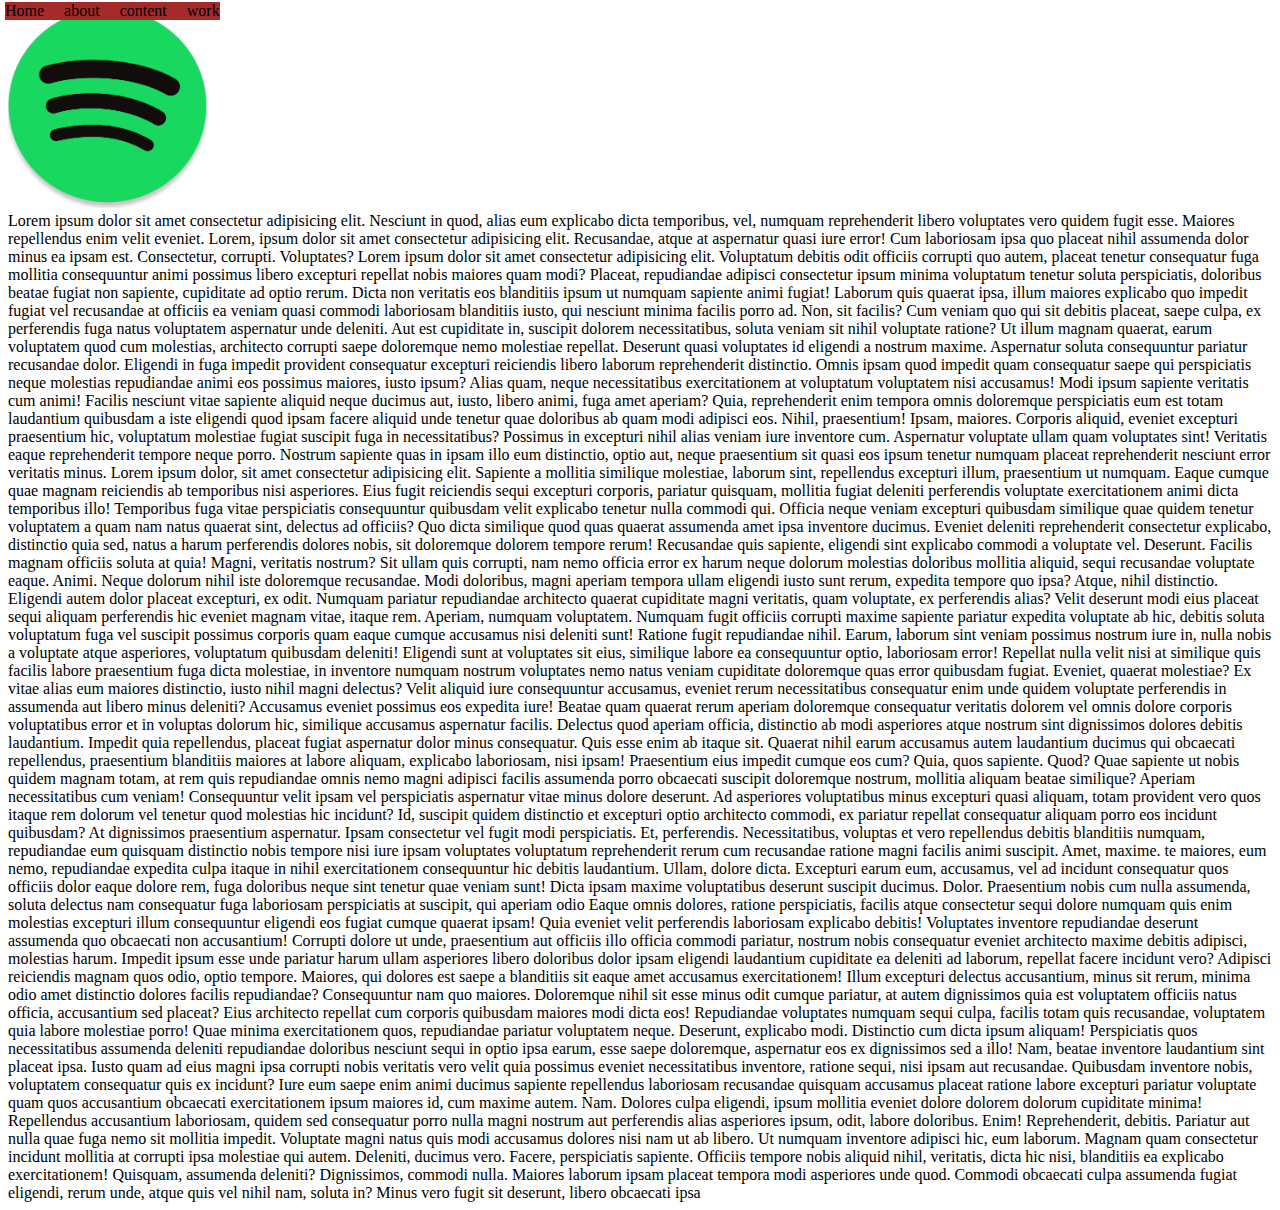
<file: index.html>
<!DOCTYPE html>
<html lang="en">

<head>
    <meta charset="UTF-8">
    <meta name="viewport" content="width=device-width, initial-scale=1.0">
    <title>Document</title>
    <style>
        /* div {
            height: 200px;
            width: 200px;
            border: 2px solid blue;
            overflow:visible;
        } */
         /* div{
            position: absolute;
            top: 0px;
            left: 0px;
         } */
          .fixed{
            display: flex;
            position: fixed;
            top: 2px;
            left: 5px;
            background-color: brown;
           z-index: 1;
          }
      
    </style>
</head>

<body>
    <div class="fixed" style="display: flex;gap: 20px;">
      <div>Home</div>
      <div>about</div>
      <div>content</div>
      <div>work</div>
    </div>
    <img src="logo.png" height="200px" width="200px" alt="rfeter">
    <div>Lorem ipsum dolor sit amet consectetur adipisicing elit. Nesciunt in quod, alias eum explicabo dicta
        temporibus, vel, numquam reprehenderit libero voluptates vero quidem fugit esse. Maiores repellendus enim velit
        eveniet.
    Lorem, ipsum dolor sit amet consectetur adipisicing elit. Recusandae, atque at aspernatur quasi iure error! Cum laboriosam ipsa quo placeat nihil assumenda dolor minus ea ipsam est. Consectetur, corrupti. Voluptates?
Lorem ipsum dolor sit amet consectetur adipisicing elit. Voluptatum debitis odit officiis corrupti quo autem, placeat tenetur consequatur fuga mollitia consequuntur animi possimus libero excepturi repellat nobis maiores quam modi?
Placeat, repudiandae adipisci consectetur ipsum minima voluptatum tenetur soluta perspiciatis, doloribus beatae fugiat non sapiente, cupiditate ad optio rerum. Dicta non veritatis eos blanditiis ipsum ut numquam sapiente animi fugiat!
Laborum quis quaerat ipsa, illum maiores explicabo quo impedit fugiat vel recusandae at officiis ea veniam quasi commodi laboriosam blanditiis iusto, qui nesciunt minima facilis porro ad. Non, sit facilis?
Cum veniam quo qui sit debitis placeat, saepe culpa, ex perferendis fuga natus voluptatem aspernatur unde deleniti. Aut est cupiditate in, suscipit dolorem necessitatibus, soluta veniam sit nihil voluptate ratione?
Ut illum magnam quaerat, earum voluptatem quod cum molestias, architecto corrupti saepe doloremque nemo molestiae repellat. Deserunt quasi voluptates id eligendi a nostrum maxime. Aspernatur soluta consequuntur pariatur recusandae dolor.
Eligendi in fuga impedit provident consequatur excepturi reiciendis libero laborum reprehenderit distinctio. Omnis ipsam quod impedit quam consequatur saepe qui perspiciatis neque molestias repudiandae animi eos possimus maiores, iusto ipsum?
Alias quam, neque necessitatibus exercitationem at voluptatum voluptatem nisi accusamus! Modi ipsum sapiente veritatis cum animi! Facilis nesciunt vitae sapiente aliquid neque ducimus aut, iusto, libero animi, fuga amet aperiam?
Quia, reprehenderit enim tempora omnis doloremque perspiciatis eum est totam laudantium quibusdam a iste eligendi quod ipsam facere aliquid unde tenetur quae doloribus ab quam modi adipisci eos. Nihil, praesentium!
Ipsam, maiores. Corporis aliquid, eveniet excepturi praesentium hic, voluptatum molestiae fugiat suscipit fuga in necessitatibus? Possimus in excepturi nihil alias veniam iure inventore cum. Aspernatur voluptate ullam quam voluptates sint!
Veritatis eaque reprehenderit tempore neque porro. Nostrum sapiente quas in ipsam illo eum distinctio, optio aut, neque praesentium sit quasi eos ipsum tenetur numquam placeat reprehenderit nesciunt error veritatis minus.
Lorem ipsum dolor, sit amet consectetur adipisicing elit. Sapiente a mollitia similique molestiae, laborum sint, repellendus excepturi illum, praesentium ut numquam. Eaque cumque quae magnam reiciendis ab temporibus nisi asperiores.
Eius fugit reiciendis sequi excepturi corporis, pariatur quisquam, mollitia fugiat deleniti perferendis voluptate exercitationem animi dicta temporibus illo! Temporibus fuga vitae perspiciatis consequuntur quibusdam velit explicabo tenetur nulla commodi qui.
Officia neque veniam excepturi quibusdam similique quae quidem tenetur voluptatem a quam nam natus quaerat sint, delectus ad officiis? Quo dicta similique quod quas quaerat assumenda amet ipsa inventore ducimus.
Eveniet deleniti reprehenderit consectetur explicabo, distinctio quia sed, natus a harum perferendis dolores nobis, sit doloremque dolorem tempore rerum! Recusandae quis sapiente, eligendi sint explicabo commodi a voluptate vel. Deserunt.
Facilis magnam officiis soluta at quia! Magni, veritatis nostrum? Sit ullam quis corrupti, nam nemo officia error ex harum neque dolorum molestias doloribus mollitia aliquid, sequi recusandae voluptate eaque. Animi.
Neque dolorum nihil iste doloremque recusandae. Modi doloribus, magni aperiam tempora ullam eligendi iusto sunt rerum, expedita tempore quo ipsa? Atque, nihil distinctio. Eligendi autem dolor placeat excepturi, ex odit.
Numquam pariatur repudiandae architecto quaerat cupiditate magni veritatis, quam voluptate, ex perferendis alias? Velit deserunt modi eius placeat sequi aliquam perferendis hic eveniet magnam vitae, itaque rem. Aperiam, numquam voluptatem.
Numquam fugit officiis corrupti maxime sapiente pariatur expedita voluptate ab hic, debitis soluta voluptatum fuga vel suscipit possimus corporis quam eaque cumque accusamus nisi deleniti sunt! Ratione fugit repudiandae nihil.
Earum, laborum sint veniam possimus nostrum iure in, nulla nobis a voluptate atque asperiores, voluptatum quibusdam deleniti! Eligendi sunt at voluptates sit eius, similique labore ea consequuntur optio, laboriosam error!
Repellat nulla velit nisi at similique quis facilis labore praesentium fuga dicta molestiae, in inventore numquam nostrum voluptates nemo natus veniam cupiditate doloremque quas error quibusdam fugiat. Eveniet, quaerat molestiae?
Ex vitae alias eum maiores distinctio, iusto nihil magni delectus? Velit aliquid iure consequuntur accusamus, eveniet rerum necessitatibus consequatur enim unde quidem voluptate perferendis in assumenda aut libero minus deleniti?
Accusamus eveniet possimus eos expedita iure! Beatae quam quaerat rerum aperiam doloremque consequatur veritatis dolorem vel omnis dolore corporis voluptatibus error et in voluptas dolorum hic, similique accusamus aspernatur facilis.
Delectus quod aperiam officia, distinctio ab modi asperiores atque nostrum sint dignissimos dolores debitis laudantium. Impedit quia repellendus, placeat fugiat aspernatur dolor minus consequatur. Quis esse enim ab itaque sit.
Quaerat nihil earum accusamus autem laudantium ducimus qui obcaecati repellendus, praesentium blanditiis maiores at labore aliquam, explicabo laboriosam, nisi ipsam! Praesentium eius impedit cumque eos cum? Quia, quos sapiente. Quod?
Quae sapiente ut nobis quidem magnam totam, at rem quis repudiandae omnis nemo magni adipisci facilis assumenda porro obcaecati suscipit doloremque nostrum, mollitia aliquam beatae similique? Aperiam necessitatibus cum veniam!
Consequuntur velit ipsam vel perspiciatis aspernatur vitae minus dolore deserunt. Ad asperiores voluptatibus minus excepturi quasi aliquam, totam provident vero quos itaque rem dolorum vel tenetur quod molestias hic incidunt?
Id, suscipit quidem distinctio et excepturi optio architecto commodi, ex pariatur repellat consequatur aliquam porro eos incidunt quibusdam? At dignissimos praesentium aspernatur. Ipsam consectetur vel fugit modi perspiciatis. Et, perferendis.
Necessitatibus, voluptas et vero repellendus debitis blanditiis numquam, repudiandae eum quisquam distinctio nobis tempore nisi iure ipsam voluptates voluptatum reprehenderit rerum cum recusandae ratione magni facilis animi suscipit. Amet, maxime.
te maiores, eum nemo, repudiandae expedita culpa itaque in nihil exercitationem consequuntur hic debitis laudantium. Ullam, dolore dicta.
Excepturi earum eum, accusamus, vel ad incidunt consequatur quos officiis dolor eaque dolore rem, fuga doloribus neque sint tenetur quae veniam sunt! Dicta ipsam maxime voluptatibus deserunt suscipit ducimus. Dolor.
Praesentium nobis cum nulla assumenda, soluta delectus nam consequatur fuga laboriosam perspiciatis at suscipit, qui aperiam odio
Eaque omnis dolores, ratione perspiciatis, facilis atque consectetur sequi dolore numquam quis enim molestias excepturi illum consequuntur eligendi eos fugiat cumque quaerat ipsam! Quia eveniet velit perferendis laboriosam explicabo debitis!
Voluptates inventore repudiandae deserunt assumenda quo obcaecati non accusantium! Corrupti dolore ut unde, praesentium aut officiis illo officia commodi pariatur, nostrum nobis consequatur eveniet architecto maxime debitis adipisci, molestias harum.
Impedit ipsum esse unde pariatur harum ullam asperiores libero doloribus dolor ipsam eligendi laudantium cupiditate ea deleniti ad laborum, repellat facere incidunt vero? Adipisci reiciendis magnam quos odio, optio tempore.
Maiores, qui dolores est saepe a blanditiis sit eaque amet accusamus exercitationem! Illum excepturi delectus accusantium, minus sit rerum, minima odio amet distinctio dolores facilis repudiandae? Consequuntur nam quo maiores.
Doloremque nihil sit esse minus odit cumque pariatur, at autem dignissimos quia est voluptatem officiis natus officia, accusantium sed placeat? Eius architecto repellat cum corporis quibusdam maiores modi dicta eos!
Repudiandae voluptates numquam sequi culpa, facilis totam quis recusandae, voluptatem quia labore molestiae porro! Quae minima exercitationem quos, repudiandae pariatur voluptatem neque. Deserunt, explicabo modi. Distinctio cum dicta ipsum aliquam!
Perspiciatis quos necessitatibus assumenda deleniti repudiandae doloribus nesciunt sequi in optio ipsa earum, esse saepe doloremque, aspernatur eos ex dignissimos sed a illo! Nam, beatae inventore laudantium sint placeat ipsa.
Iusto quam ad eius magni ipsa corrupti nobis veritatis vero velit quia possimus eveniet necessitatibus inventore, ratione sequi, nisi ipsam aut recusandae. Quibusdam inventore nobis, voluptatem consequatur quis ex incidunt?
Iure eum saepe enim animi ducimus sapiente repellendus laboriosam recusandae quisquam accusamus placeat ratione labore excepturi pariatur voluptate quam quos accusantium obcaecati exercitationem ipsum maiores id, cum maxime autem. Nam.
Dolores culpa eligendi, ipsum mollitia eveniet dolore dolorem dolorum cupiditate minima! Repellendus accusantium laboriosam, quidem sed consequatur porro nulla magni nostrum aut perferendis alias asperiores ipsum, odit, labore doloribus. Enim!
Reprehenderit, debitis. Pariatur aut nulla quae fuga nemo sit mollitia impedit. Voluptate magni natus quis modi accusamus dolores nisi nam ut ab libero. Ut numquam inventore adipisci hic, eum laborum.
Magnam quam consectetur incidunt mollitia at corrupti ipsa molestiae qui autem. Deleniti, ducimus vero. Facere, perspiciatis sapiente. Officiis tempore nobis aliquid nihil, veritatis, dicta hic nisi, blanditiis ea explicabo exercitationem!
Quisquam, assumenda deleniti? Dignissimos, commodi nulla. Maiores laborum ipsam placeat tempora modi asperiores unde quod. Commodi obcaecati culpa assumenda fugiat eligendi, rerum unde, atque quis vel nihil nam, soluta in?
Minus vero fugit sit deserunt, libero obcaecati ipsa </div>
</body>

</html>
</file>
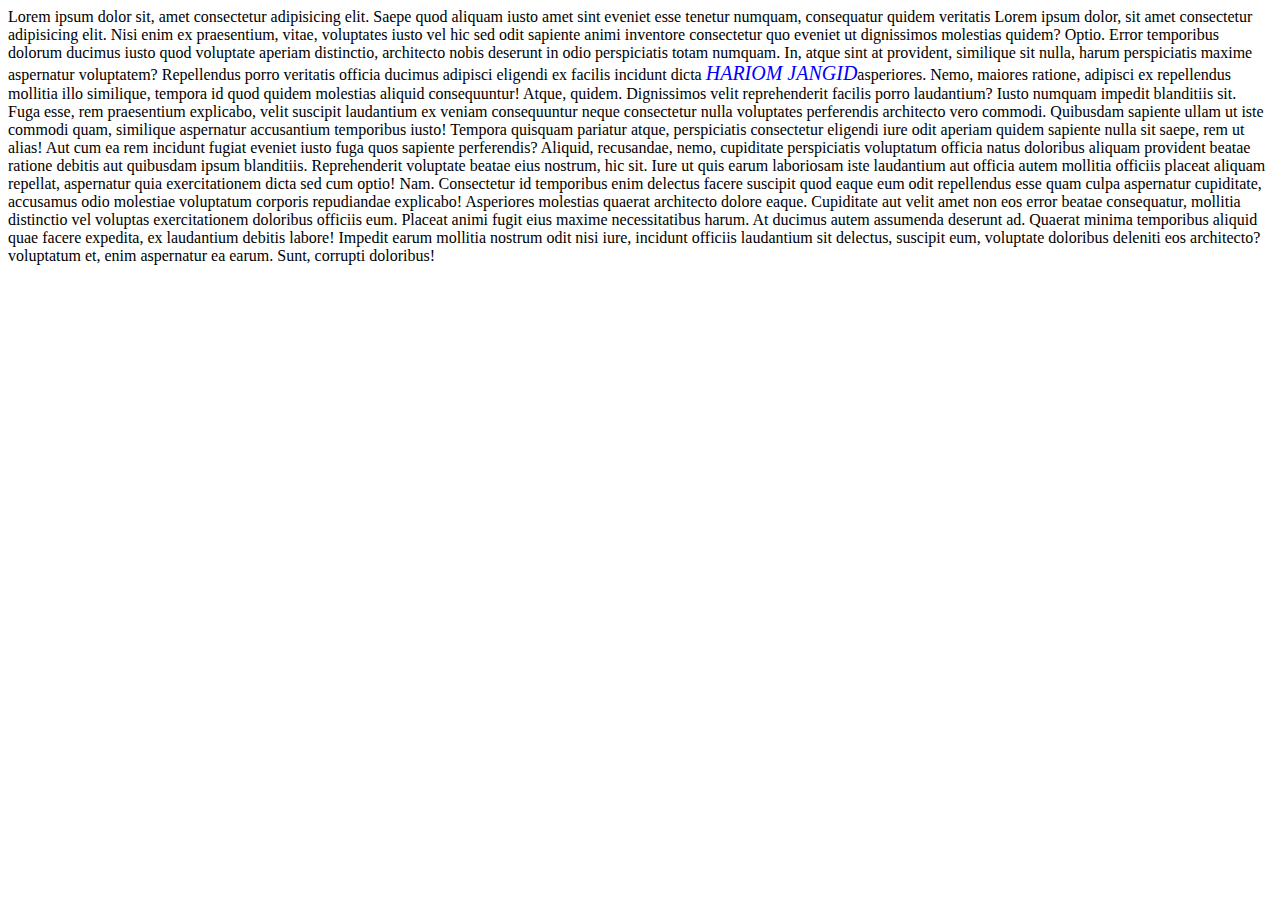
<file: index2.html>
<!DOCTYPE html>
<html lang="en">
<head>
    <meta charset="UTF-8">
    <meta name="viewport" content="width=device-width, initial-scale=1.0">
    <title>Document</title>
    <style>
        span{
            color: blue;
            font-style: italic;
            font-size: 20px;


        }
        .main p {
            display:inline;
        }
        </style>
</head>
<body>
    <div class="main"><p>Lorem ipsum dolor sit, amet <p>consectetur</p> adipisicing elit. Saepe quod aliquam iusto amet sint eveniet esse tenetur numquam, consequatur quidem veritatis Lorem ipsum dolor, sit amet consectetur adipisicing elit. Nisi enim ex praesentium, vitae, voluptates iusto vel hic sed odit sapiente animi inventore consectetur quo eveniet ut dignissimos molestias quidem? Optio.
    Error temporibus dolorum ducimus iusto quod voluptate aperiam distinctio, architecto nobis deserunt in odio perspiciatis totam numquam. In, atque sint at provident, similique sit nulla, harum perspiciatis maxime aspernatur voluptatem?
    Repellendus porro veritatis officia ducimus adipisci eligendi ex facilis incidunt dicta <span title="hello">HARIOM JANGID</span>asperiores. Nemo, maiores ratione, adipisci ex repellendus mollitia illo similique, tempora id quod quidem molestias aliquid consequuntur! Atque, quidem.
    Dignissimos velit reprehenderit facilis porro laudantium? Iusto numquam impedit blanditiis sit. Fuga esse, rem praesentium explicabo, velit suscipit laudantium ex veniam consequuntur neque consectetur nulla voluptates perferendis architecto vero commodi.
    Quibusdam sapiente ullam ut iste commodi quam, similique aspernatur accusantium temporibus iusto! Tempora quisquam pariatur atque, perspiciatis consectetur eligendi iure odit aperiam quidem sapiente nulla sit saepe, rem ut alias!
    Aut cum ea rem incidunt fugiat eveniet iusto fuga quos sapiente perferendis? Aliquid, recusandae, nemo, cupiditate perspiciatis voluptatum officia natus doloribus aliquam provident beatae ratione debitis aut quibusdam ipsum blanditiis.
    Reprehenderit voluptate beatae eius nostrum, hic sit. Iure ut quis earum laboriosam iste laudantium aut officia autem mollitia officiis placeat aliquam repellat, aspernatur quia exercitationem dicta sed cum optio! Nam.
    Consectetur id temporibus enim delectus facere suscipit quod eaque eum odit repellendus esse quam culpa aspernatur cupiditate, accusamus odio molestiae voluptatum corporis repudiandae explicabo! Asperiores molestias quaerat architecto dolore eaque.
    Cupiditate aut velit amet non eos error beatae consequatur, mollitia distinctio vel voluptas exercitationem doloribus officiis eum. Placeat animi fugit eius maxime necessitatibus harum. At ducimus autem assumenda deserunt ad.
    Quaerat minima temporibus aliquid quae facere expedita, ex laudantium debitis labore! Impedit earum mollitia nostrum odit nisi iure, incidunt officiis laudantium sit delectus, suscipit eum, voluptate doloribus deleniti eos architecto? voluptatum et, enim aspernatur ea earum. Sunt, corrupti doloribus!</p></div>
</body>
</html>
</file>
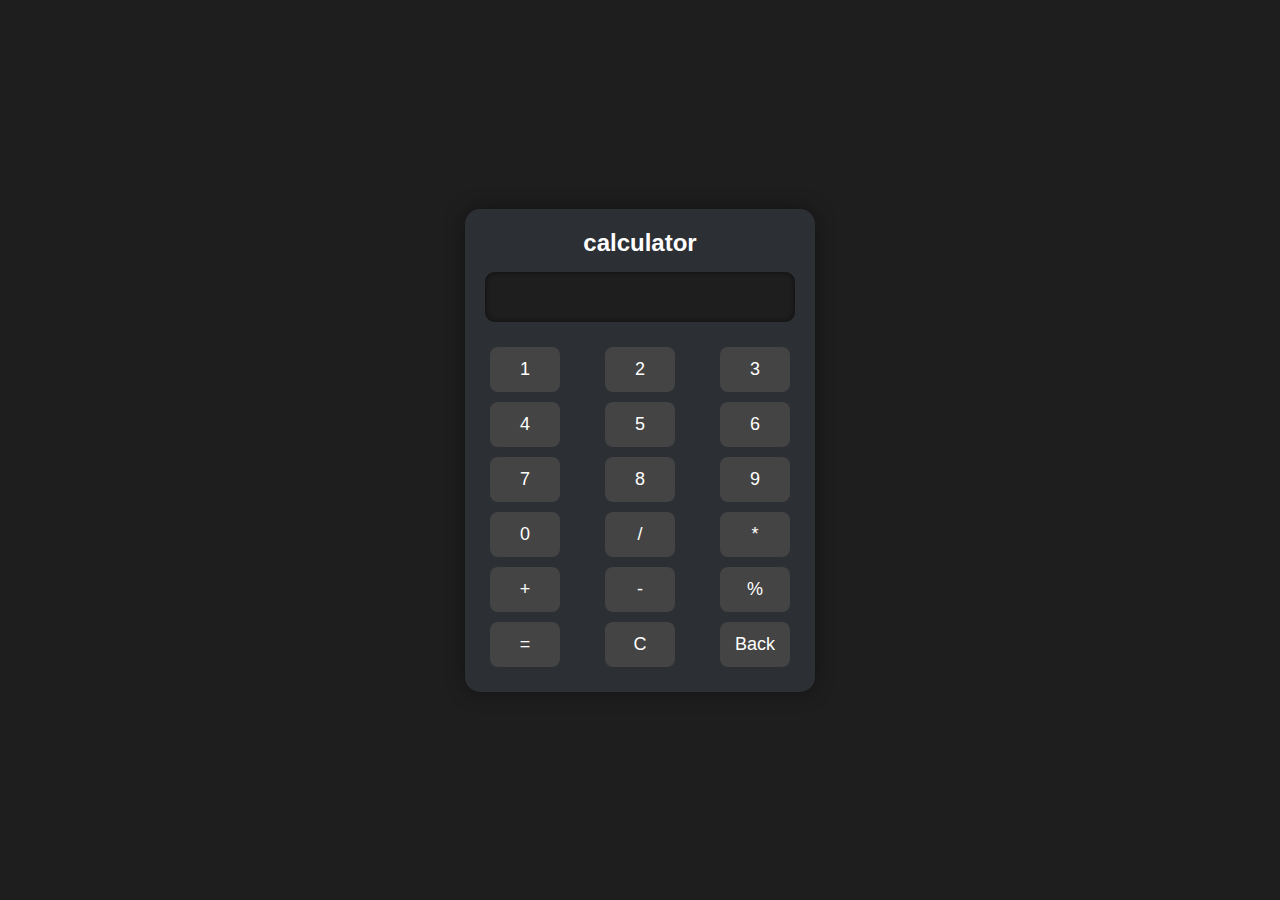
<file: study/calculator.html>
<!DOCTYPE html>
<html lang="en">

<head>
    <meta charset="UTF-8">
    <meta name="viewport" content="width=device-width, initial-scale=1.0">
    <title>Document</title>
    <link rel="stylesheet" href="calculator.css">
</head>

<body>
    <section>
         <h2>calculator</h2>
        <input type="text"  class="inputwindow" disabled>
        <div class="keys">
            <button  >1</button>
            <button  >2</button>
            <button  >3</button>
            <button  >4</button>
            <button  >5</button>
            <button  >6</button>
            <button  >7</button>
            <button  >8</button>
            <button  >9</button>
            <button  >0</button>
            <button  >/</button>
            <button  >*</button>
            <button  >+</button>
            <button  >-</button>
            <button  >%</button>
            <button  >=</button>
            <button >C</button>
             <button >Back</button>



        </div>
    </section>
    <script src="calculator.js"></script>
</body>

</html>
</file>
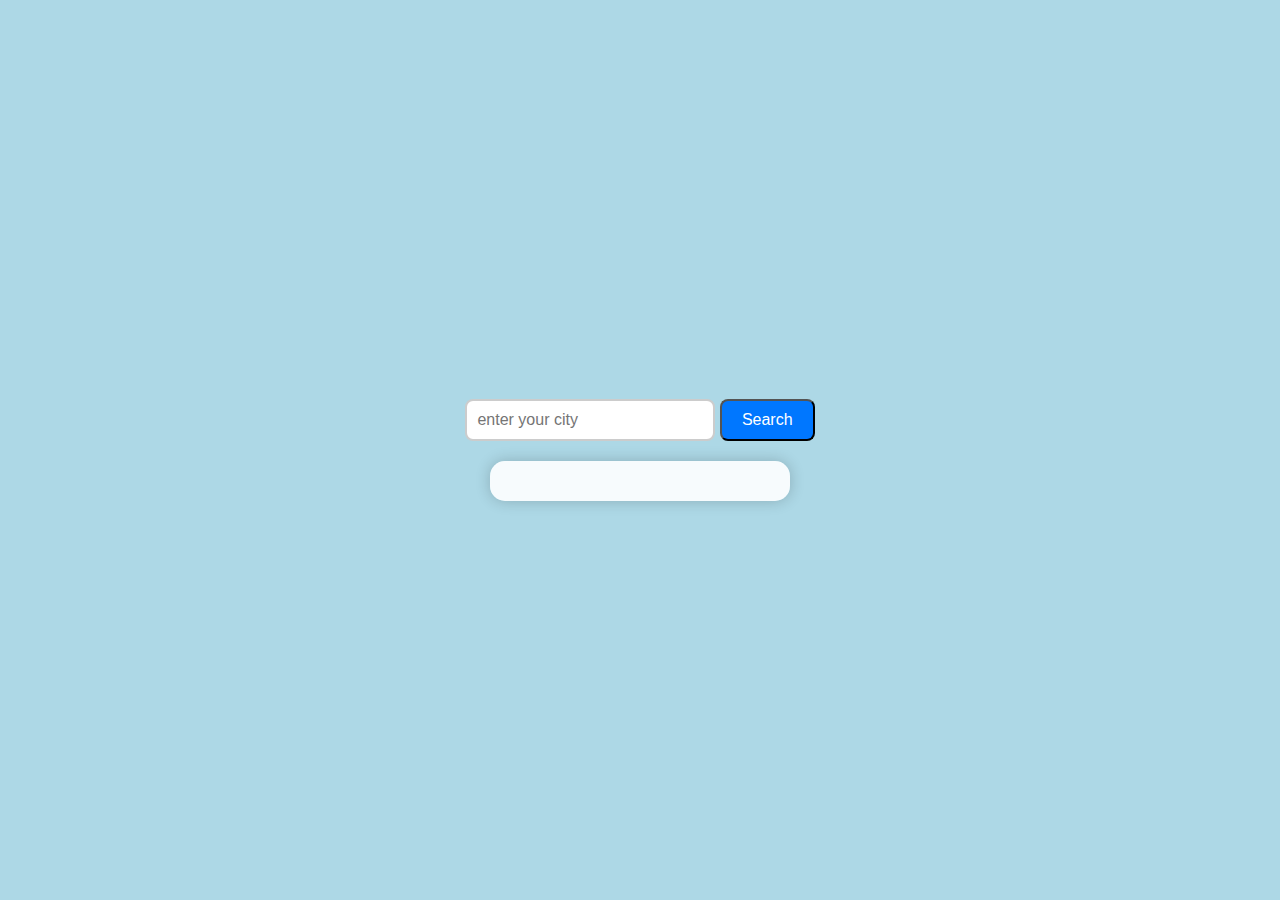
<file: study/whether.html>
<!DOCTYPE html>
<html lang="en">

<head>
    <meta charset="UTF-8" />
    <meta name="viewport" content="width=device-width, initial-scale=1.0" />
    <title>Weather App</title>
    <link rel="stylesheet" href="whether.css" />
</head>

<body>

    <div>
        <input type="text" id="in" placeholder="enter your city">
        <label for="in"><button>Search</button></label>
    </div>
    <div class="result">
        
    </div>
      
    <script src="whether.js"></script>
</body>

</html>
</file>
<file: study/calculator.css>
/* 

section {

    border: 1px solid red;
    margin: auto;
    height: 300px;
    width: 25%;
}

.inputwindow {
    height: 40px;
    width: 100%;
    border: 2px solid black;
}

.keys button{
    height: 30px;
    width: 60px;
    margin: 5px;

}
.keys{
    display: flex;
    flex-wrap: wrap;
    justify-content: space-evenly;

}
h2{
    text-align: center;
} */











* {
  box-sizing: border-box;
  font-family: 'Segoe UI', Tahoma, Geneva, Verdana, sans-serif;
  margin: 0;
  padding: 0;
}

body {
  background-color: #1e1e1e;
  display: flex;
  justify-content: center;
  align-items: center;
  height: 100vh;
}

section {
  border: none;
  background-color: #2c2f33;
  padding: 20px;
  border-radius: 15px;
  box-shadow: 0 0 20px rgba(0, 0, 0, 0.4);
  width: 90%;
  max-width: 350px;
}

h2 {
  text-align: center;
  color: #ffffff;
  margin-bottom: 15px;
}

.inputwindow {
  height: 50px;
  width: 100%;
  font-size: 24px;
  padding: 10px;
  margin-bottom: 20px;
  border: none;
  border-radius: 10px;
  background-color: #1e1e1e;
  color: #61dafb;
  box-shadow: inset 0 0 5px rgba(0, 0, 0, 0.6);
}

.keys {
  display: flex;
  flex-wrap: wrap;
  justify-content: space-between;
}

.keys button {
  height: 45px;
  width: 70px;
  margin: 5px;
  font-size: 18px;
  border: none;
  border-radius: 8px;
  background-color: #444;
  color: #fff;
  cursor: pointer;
  transition: 0.2s ease-in-out;
}

.keys button:hover {
  background-color: #61dafb;
  color: #000;
  transform: scale(1.05);
}
</file>
<file: study/whether.css>
* {
        box-sizing: border-box;
        margin: 0;
        padding: 0;
        font-family: 'Segoe UI', Tahoma, Geneva, Verdana, sans-serif;
    }

    body {
        display: flex;
        flex-direction: column;
        align-items: center;
        justify-content: center;
        height: 100vh;
        background:lightblue;
    }

    h1 {
        margin-bottom: 20px;
        color: #333;
    }

    input {
        padding: 10px;
        width: 250px;
        border: 2px solid #ccc;
        border-radius: 8px;
        margin-bottom: 10px;
        font-size: 16px;
    }

    button {
        padding: 10px 20px;
        background-color: #0077ff;
        color: white;
        border-radius: 8px;
        font-size: 16px;
        cursor: pointer;
        transition: background-color 0.3s;
        margin-bottom: 20px;
    }

    button:hover {
        background-color: #005fcc;
    }

    .result {
        background-color: rgba(255, 255, 255, 0.9);
        padding: 20px;
        border-radius: 15px;
        width: 300px;
        text-align: center;
        box-shadow: 0 0 15px rgba(0, 0, 0, 0.2);
    }

    .result p {
        margin: 8px 0;
        font-size: 16px;
        color: #444;
    }

    .icon {
        margin-top: 10px;
        width: 80px;
        height: 80px;
    }
</file>
